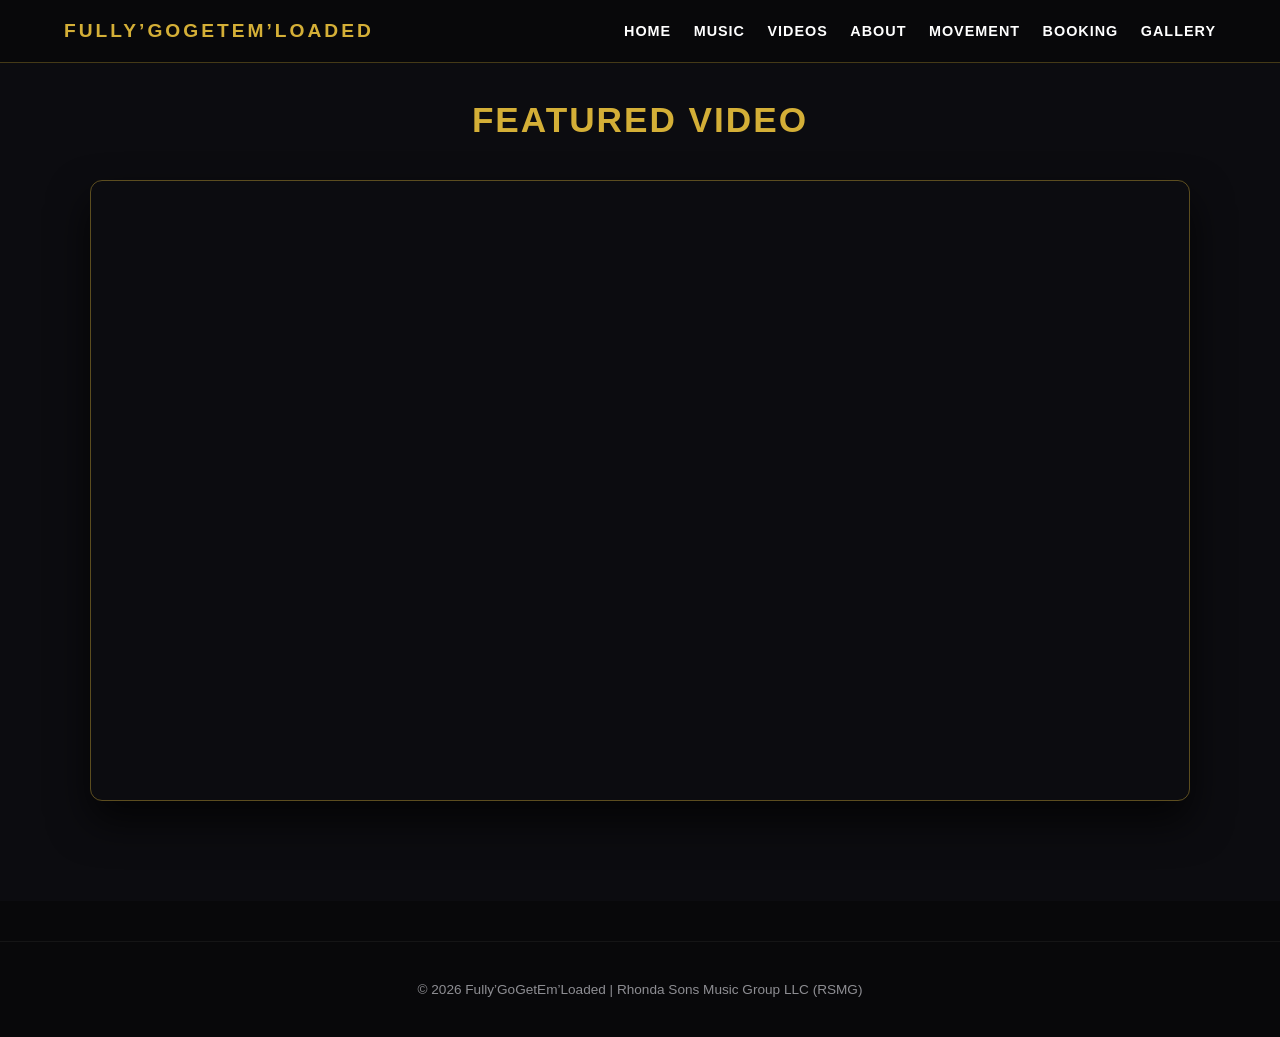
<file: videos.html>
<!DOCTYPE html>
<html lang="en">
<head>
    <meta charset="UTF-8">
    <meta name="viewport" content="width=device-width, initial-scale=1.0">
    <title>Videos | Fully’GoGetEm’Loaded</title>
    <link rel="stylesheet" href="style.css">
</head>
<body>

<header>
    <div class="logo">FULLY’GOGETEM’LOADED</div>
    <nav>
        <a href="index.html">Home</a>
        <a href="music.html">Music</a>
        <a href="videos.html">Videos</a>
        <a href="about.html">About</a>
        <a href="movement.html">Movement</a>
        <a href="booking.html">Booking</a>
        <a href="gallery.html">Gallery</a>
    </nav>
</header>

<section class="section dark-bg">
    <div class="container">
        <h2 class="section-title">Featured Video</h2>

        <div class="video-wrapper">
            <iframe src="https://www.youtube.com/embed/cdr06_kWykE" frameborder="0" allowfullscreen></iframe>
        </div>
    </div>
</section>

<footer>
    <p>&copy; 2026 Fully’GoGetEm’Loaded | Rhonda Sons Music Group LLC (RSMG)</p>
</footer>

</body>
</html>
</file>
<file: style.css>
/* ================================
   GOGETEM GLOBAL STYLING
   Fully’GoGetEm’Loaded | RSMG
   ================================ */

/* Brand Variables */
:root {
    --bg-dark: #08080a;
    --bg-card: #121216;
    --bg-accent: #1a1a24;

    /* GOGETEM Brand Colors */
    --primary-color: #D4AF37;      /* Gold - Luxury Boss */
    --secondary-color: #8B0000;    /* Dark Red - Aggressive */

    --text-main: #ffffff;
    --text-muted: #8e8e93;
}

/* Reset & Base */
* {
    margin: 0;
    padding: 0;
    box-sizing: border-box;
    font-family: -apple-system, BlinkMacSystemFont, "Segoe UI", Roboto, Helvetica, Arial, sans-serif;
    scroll-behavior: smooth;
}

body {
    background-color: var(--bg-dark);
    color: var(--text-main);
    overflow-x: hidden;
}

/* Containers & Sections */
.container {
    width: 90%;
    max-width: 1100px;
    margin: 0 auto;
}

.container.narrow {
    max-width: 600px;
}

.section {
    padding: 100px 0;
}

.dark-bg { background-color: #0c0c10; }
.explicit-bg { background-color: #050507; }

.section-title {
    font-size: 2.2rem;
    text-transform: uppercase;
    letter-spacing: 2px;
    margin-bottom: 40px;
    text-align: center;
    color: var(--primary-color);
}

.section-subtitle {
    text-align: center;
    color: var(--text-muted);
    margin-bottom: 30px;
    line-height: 1.6;
}

/* Header / Navigation */
header {
    display: flex;
    justify-content: space-between;
    align-items: center;
    padding: 20px 5%;
    background-color: rgba(8, 8, 10, 0.9);
    backdrop-filter: blur(10px);
    position: fixed;
    width: 100%;
    top: 0;
    z-index: 1000;
    border-bottom: 1px solid rgba(212, 175, 55, 0.3);
}

.logo {
    font-size: 1.2rem;
    font-weight: 900;
    letter-spacing: 3px;
    color: var(--primary-color);
}

nav a {
    color: var(--text-main);
    text-decoration: none;
    margin-left: 18px;
    font-weight: 600;
    font-size: 0.9rem;
    text-transform: uppercase;
    letter-spacing: 1px;
    transition: color 0.2s, transform 0.2s;
}

nav a:hover {
    color: var(--primary-color);
    transform: translateY(-1px);
}

/* Hero Section */
.hero-section {
    height: 85vh;
    position: relative;
    display: flex;
    align-items: center;
    justify-content: center;
    text-align: center;
    background-position: center;
    background-size: cover;
}

.hero-overlay {
    position: absolute;
    top: 0; left: 0; width: 100%; height: 100%;
    background: radial-gradient(circle at top, rgba(212,175,55,0.25), transparent),
                linear-gradient(to bottom, rgba(8,8,10,0.6), var(--bg-dark));
    z-index: 1;
}

.hero-content {
    position: relative;
    z-index: 2;
    padding: 0 20px;
}

.hero-subtitle {
    text-transform: uppercase;
    color: var(--primary-color);
    letter-spacing: 4px;
    font-weight: bold;
    display: block;
    margin-bottom: 15px;
}

.hero-content h1 {
    font-size: 3.5rem;
    font-weight: 900;
    letter-spacing: 3px;
    margin-bottom: 30px;
    text-shadow: 0 0 20px rgba(0,0,0,0.8);
}

.cta-btn {
    display: inline-block;
    background-color: var(--primary-color);
    color: #000;
    padding: 14px 36px;
    text-decoration: none;
    font-weight: bold;
    border-radius: 30px;
    text-transform: uppercase;
    letter-spacing: 1px;
    transition: transform 0.2s, box-shadow 0.2s, background-color 0.2s;
}

.cta-btn:hover {
    transform: scale(1.05);
    background-color: #e0c04a;
    box-shadow: 0 0 20px rgba(212,175,55,0.7);
}

/* Music Block */
.music-block {
    display: flex;
    flex-direction: row;
    flex-wrap: wrap;
    gap: 40px;
    background-color: var(--bg-card);
    padding: 40px;
    border-radius: 16px;
    border: 1px solid rgba(255,255,255,0.05);
    align-items: center;
}

.album-wrapper {
    flex: 1;
    min-width: 260px;
    max-width: 420px;
    margin: 0 auto;
}

.album-art {
    width: 100%;
    aspect-ratio: 1/1;
    object-fit: cover;
    border-radius: 10px;
    box-shadow: 0 18px 40px rgba(0,0,0,0.7);
    border: 2px solid rgba(212,175,55,0.5);
}

.player-controls {
    flex: 1.2;
    min-width: 280px;
}

.player-controls h3 {
    font-size: 1.8rem;
    margin-bottom: 8px;
}

.track-meta {
    color: var(--text-muted);
    font-size: 0.95rem;
    margin-bottom: 25px;
}

.audio-player-container {
    margin-bottom: 30px;
}

.native-audio {
    width: 100%;
}

/* Platform Grid */
.grid-label {
    font-size: 0.85rem;
    text-transform: uppercase;
    letter-spacing: 1px;
    color: var(--text-muted);
    margin-bottom: 12px;
}

.platform-grid {
    display: grid;
    grid-template-columns: repeat(auto-fill, minmax(130px, 1fr));
    gap: 12px;
}

.platform-link {
    display: flex;
    align-items: center;
    justify-content: center;
    height: 44px;
    border-radius: 8px;
    text-decoration: none;
    font-weight: 700;
    font-size: 0.85rem;
    color: #fff;
    background-color: var(--bg-accent);
    transition: background-color 0.2s, transform 0.2s, box-shadow 0.2s;
}

.platform-link:hover {
    transform: translateY(-2px);
    box-shadow: 0 0 12px rgba(0,0,0,0.6);
}

/* Platform Hover Colors */
.spotify:hover { background-color: #1DB954; }
.apple:hover { background-color: #FC3C44; }
.youtube:hover { background-color: #FF0000; }
.yt-music:hover { background-color: #FF0000; box-shadow: inset 0 0 0 1px #fff; }
.tiktok:hover { background-color: #000000; box-shadow: 2px 2px 0 #00f2fe, -2px -2px 0 #fe0979; }
.instagram:hover { background: linear-gradient(45deg, #f09433 0%, #e6683c 25%, #dc2743 50%, #cc2366 75%, #bc1888 100%); }
.facebook:hover { background-color: #1877F2; }

/* Video Wrapper */
.video-wrapper {
    position: relative;
    padding-bottom: 56.25%; /* 16:9 */
    height: 0;
    border-radius: 12px;
    overflow: hidden;
    box-shadow: 0 20px 40px rgba(0,0,0,0.7);
    border: 1px solid rgba(212,175,55,0.4);
}

.video-wrapper iframe {
    position: absolute;
    top: 0; left: 0; width: 100%; height: 100%;
}

/* About / Movement / Booking Photos */
.about-photo,
.movement-photo,
.booking-photo {
    display: block;
    max-width: 420px;
    width: 100%;
    margin: 0 auto 30px auto;
    border-radius: 12px;
    box-shadow: 0 18px 40px rgba(0,0,0,0.7);
    border: 2px solid rgba(212,175,55,0.5);
}

/* Gallery Grid */
.gallery-grid {
    display: grid;
    grid-template-columns: repeat(auto-fit, minmax(220px, 1fr));
    gap: 18px;
}

.gallery-grid img {
    width: 100%;
    border-radius: 10px;
    object-fit: cover;
    box-shadow: 0 16px 35px rgba(0,0,0,0.7);
    border: 1px solid rgba(255,255,255,0.08);
}

/* Footer */
footer {
    text-align: center;
    padding: 40px 20px;
    font-size: 0.85rem;
    color: var(--text-muted);
    border-top: 1px solid rgba(255,255,255,0.05);
    margin-top: 40px;
}

/* Mobile Responsiveness */
@media (max-width: 768px) {
    header {
        flex-direction: column;
        gap: 10px;
        text-align: center;
    }

    nav a {
        margin: 0 8px;
    }

    .hero-content h1 {
        font-size: 2.4rem;
    }

    .music-block {
        padding: 24px;
        flex-direction: column;
    }

    .section {
        padding: 70px 0;
    }
}
</file>
